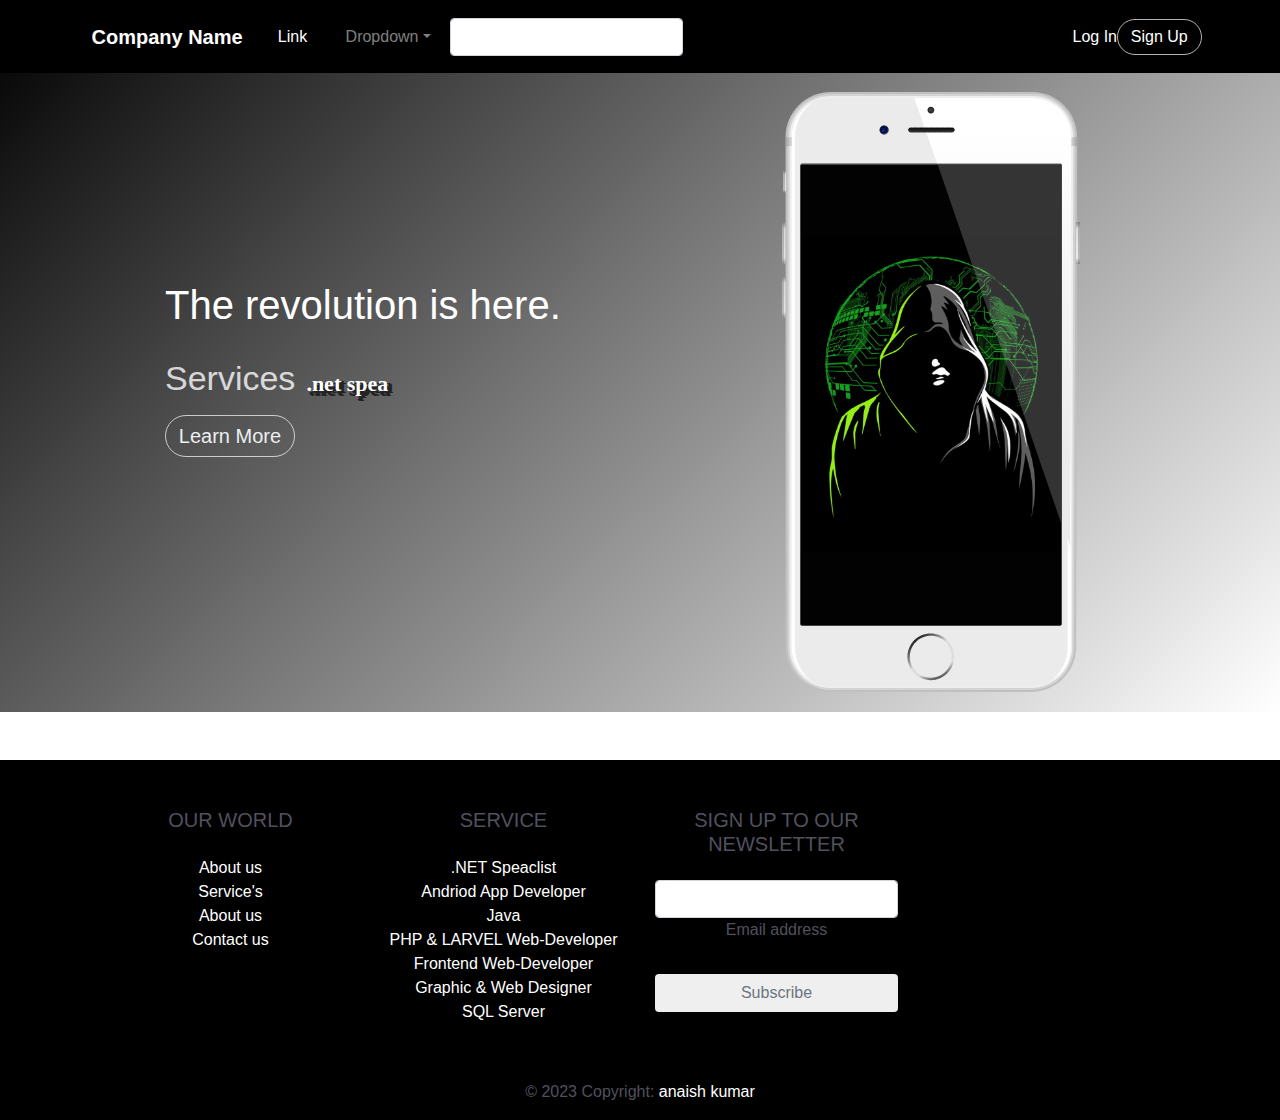
<file: Andriod App Developer.html>
<!DOCTYPE html>
<html>

<head>
  <meta charset="utf-8">
  <meta name="viewport" content="width=device-width, initial-scale=1.0">
  <title>Untitled</title>
  <link rel="stylesheet" href="https://cdnjs.cloudflare.com/ajax/libs/twitter-bootstrap/4.1.3/css/bootstrap.min.css">
  <!-- <link rel="stylesheet" href="https://cdnjs.cloudflare.com/ajax/libs/font-awesome/4.7.0/css/font-awesome.min.css"> -->
  <!-- <link rel="stylesheet" href="https://fonts.googleapis.com/css?family=Source+Sans+Pro:300,400,700"> -->
  <link rel="stylesheet" href="css/style.css">
  <!-- <link rel="stylesheet" href="/css/abouttemplete.css"> -->
  <!-- <link rel="stylesheet" href="https://maxcdn.bootstrapcdn.com/font-awesome/4.4.0/css/font-awesome.min.css"> -->
  <link href="https://cdn.jsdelivr.net/npm/bootstrap@5.3.0-alpha3/dist/css/bootstrap.min.css" rel="stylesheet"
    integrity="sha384-KK94CHFLLe+nY2dmCWGMq91rCGa5gtU4mk92HdvYe+M/SXH301p5ILy+dN9+nJOZ" crossorigin="anonymous">
  <!-- <link rel="stylesheet" href="https://cdnjs.cloudflare.com/ajax/libs/font-awesome/6.4.0/css/all.min.css"> -->
  <!-- <link rel="stylesheet" href="https://cdn.jsdelivr.net/gh/devicons/devicon@v2.15.1/devicon.min.css"> -->
  <!-- <link rel="stylesheet" href="https://cdnjs.cloudflare.com/ajax/libs/font-awesome/4.7.0/css/font-awesome.min.css"> -->

</head>

<body>
  <div>
    <div class="header-blue">
      <nav class="navbar navbar-dark navbar-expand-md navigation-clean-search">
        <div class="container"><a class="navbar-brand" href="#">Company Name</a><button class="navbar-toggler"
            data-toggle="collapse" data-target="#navcol-1"><span class="sr-only">Toggle
              navigation</span><span class="navbar-toggler-icon"></span></button>
          <div class="collapse navbar-collapse" id="navcol-1">
            <ul class="nav navbar-nav">
              <li class="nav-item" role="presentation">
                <a class="nav-link active" href="#">Link</a>
              </li>
              <li class="dropdown">
                <a class="dropdown-toggle nav-link dropdown-toggle" data-toggle="dropdown"aria-expanded="false" href="#">Dropdown</a>
                <div class="dropdown-menu" role="menu">
                  <a class="dropdown-item" role="presentation" href="">.NET Speaclist</a>
                  <a class="dropdown-item" role="presentation" href="#">Andriod App Developer</a>
                  <a class="dropdown-item"role="presentation" href="#">Java</a>
                  <a class="dropdown-item"role="presentation" href="#">PHP & LARVEL Web-Developer</a>
                  <a class="dropdown-item"role="presentation" href="#">Frontend Web-Developer</a>
                  <a class="dropdown-item"role="presentation" href="#">Graphic & Web Designer</a>
                  <a class="dropdown-item"role="presentation" href="#">SQL Server</a>
                </div>
              </li>
            </ul>
            <form class="form-inline mr-auto" target="_self">
              <div class="form-group"><label for="search-field"><i class="fa fa-search"></i></label>
                <input class="form-control search-field" type="search" name="search" id="search-field">
              </div>
            </form><span class="navbar-text"> <a href="#" class="login">Log In</a></span>
            <a class="btn btn-light action-button" role="button">Sign Up</a>
          </div>
        </div>
      </nav>
      <div class="container hero">
        <div class="row">
          <div class="col-12 col-lg-6 col-xl-5 offset-xl-1">
            <h1>The revolution is here.</h1>
            <div id="service">
              <p>Services <i class="fa fa-arrow-down arrow"></i>
              <div class="word"> </div>
              </p>
            </div>
            <button class="btn btn-light btn-lg action-button" type="button">Learn More</button>
          </div>
          <div class="col-md-5 col-lg-5 offset-lg-1 offset-xl-0 d-none d-lg-block phone-holder">
            <div class="iphone-mockup"><img src="img/iphone.svg" class="device">
              <div class="screen"></div>
            </div>
          </div>
        </div>
      </div>
    </div>
  </div>






  <footer>
    <!-- Remove the container if you want to extend the Footer to full width. -->
    <div class="container my-">

      <footer class="text-center text-lg-start mt-xl-5 pt-4">
        <!-- Grid container -->
        <div class="container p-4">
          <!--Grid row-->
          <div class="row">
            <!--Grid column-->
            <div class="col-lg-3 col-md-6 mb-4 mb-lg-0">
              <h5 class="text-uppercase mb-4 footer-main-heading-colour">OUR WORLD</h5>

              <ul class="list-unstyled mb-4">
                <li>
                  <a href="#!" class="text-white">About us</a>
                </li>
                <li>
                  <a href="#!" class="text-white">Service's</a>
                </li>
                <li>
                  <a href="#!" class="text-white">About us</a>
                </li>
                <li>
                  <a href="#!" class="text-white">Contact us</a>
                </li>
              </ul>
            </div>
            <!--Grid column-->

            <!--Grid column-->
            <!-- <div class="col-lg-3 col-md-6 mb-4 mb-lg-0">
        <h5 class="text-uppercase mb-4 footer-main-heading-colour">Assistance</h5>

        <ul class="list-unstyled">
          <li>
            <a href="#!" class="text-white">Contact us</a>
          </li>
          <li>
            <a href="#!" class="text-white">Size Guide</a>
          </li>
          <li>
            <a href="#!" class="text-white">Shipping Information</a>
          </li>
          <li>
            <a href="#!" class="text-white">Returns & Exchanges</a>
          </li>
          <li>
            <a href="#!" class="text-white">Payment</a>
          </li>
        </ul>
      </div> -->
            <!--Grid column-->

            <!--Grid column-->
            <div class="col-lg-3 col-md-6 mb-4 mb-lg-0 ">
              <h5 class="text-uppercase mb-4 footer-main-heading-colour">Service</h5>

              <ul class="list-unstyled">
                <li>
                  <a href="#!" class="text-white">.NET Speaclist</a>
                </li>
                <li>
                  <a href="#!" class="text-white">Andriod App Developer</a>
                </li>
                <li>
                  <a href="#!" class="text-white">Java</a>
                </li>
                <li>
                  <a href="#!" class="text-white">PHP & LARVEL Web-Developer</a>
                </li>
                <li>
                  <a href="#!" class="text-white">Frontend Web-Developer</a>
                </li>
                <li>
                  <a href="#!" class="text-white">Graphic & Web Designer</a>
                </li>
                <li>
                  <a href="#!" class="text-white">SQL Server</a>
                </li>
              </ul>
            </div>
            <!--Grid column-->

            <!--Grid column-->
            <div class="col-lg-3 col-md-6 mb-4 mb-lg-0">
              <h5 class="text-uppercase mb-4 footer-main-heading-colour">Sign up to our newsletter</h5>

              <div class="form-outline form-white mb-4">
                <input type="email" id="form5Example2" class="form-control" />
                <label class="form-label footer-main-heading-colour" for="form5Example2">Email address</label>
              </div>

              <button type="submit" class="btn text-secondary btn-outline-white btn-block">Subscribe</button>
            </div>
            <!--Grid column-->
          </div>
          <!--Grid row-->
        </div>
        <!-- Grid container -->

        <!-- Copyright -->
        <div class="text-center p-3 footer-main-heading-colour">
          © 2023 Copyright:
          <a class="text-white" href="https://mdbootstrap.com/">anaish kumar</a>
        </div>
        <!-- Copyright -->
      </footer>

    </div>
    <!-- End of .container -->
  </footer>


  
  

  <script src='https://cdnjs.cloudflare.com/ajax/libs/jquery/3.5.1/jquery.min.js'></script>
  <script src="js/script.js"></script>
  <script src="https://cdnjs.cloudflare.com/ajax/libs/twitter-bootstrap/4.1.3/js/bootstrap.bundle.min.js"></script>

</body>

</html>
</file>
<file: css/style.css>
.header-blue {
  background:linear-gradient(135deg, hsl(0, 0%, 0%), #ffffff);
  background-color:#184e8e;
  /* padding-bottom:80px; */
  padding-top: 12px;
  font-family:'Source Sans Pro', sans-serif;
}


/* @media (min-width:768px) {
  .header-blue {
    padding-bottom:120px;
    margin: 71px 0px 0px 0px;
  }
} */
@media (max-width:768px) {
  .header-blue {
    margin: 63px 0px 0px 0px;
  }
}


.header-blue .navbar {
  background:transparent;
  padding-top:.75rem;
  padding-bottom:.75rem;
  color:#fff;
  border-radius:0;
  box-shadow:none;
  border:none;
  position: fixed;
width: 100vw;
top: 0px;
z-index: 99;
background-color: #000000;
padding: 12px 19px 13px 32px;
}

@media (min-width:768px) {
  .header-blue .navbar {
    padding-top:1rem;
    padding-bottom:1rem;
    
  }
}

.header-blue .navbar .navbar-brand {
  font-weight:bold;
  color:inherit;
}

.header-blue .navbar .navbar-brand:hover {
  color:#f0f0f0;
}

.header-blue .navbar .navbar-collapse {
  border-top:1px solid rgba(255,255,255,0.3);
  margin-top:.5rem;
}

@media (min-width:768px) {
  .header-blue .navbar .navbar-collapse {
    border-color:transparent;
    margin:0;
  }
}
.col-12{
  padding: 19px 0px 26px 0px;
}

/* .header-blue .navbar .navbar-collapse span .login {
  color:#d9d9d9;
  margin-right:.5rem;
  text-decoration:none;
} */

/* .header-blue .navbar .navbar-collapse span .login:hover {
  color:#fff;
} */

.header-blue .navbar .navbar-toggler {
  border-color:rgba(255,255,255,0.3);
}

.header-blue .navbar .navbar-toggler:hover, .header-blue .navbar-toggler:focus {
  background:none;
}

.header-blue .navbar .navbar-nav a.active, .header-blue .navbar .navbar-nav > .show .dropdown-item {
  background:none;
  box-shadow:none;
}

@media (min-width: 768px) {
  .header-blue .navbar-nav .nav-link {
    padding-left:.7rem;
    padding-right:.7rem;
  }
}

@media (min-width: 992px) {
  .header-blue .navbar-nav .nav-link {
    padding-left:1.2rem;
    padding-right:1.2rem;
  }
}

.header-blue .navbar .navbar-nav > li > .dropdown-menu {
  margin-top:-5px;
  box-shadow:0 4px 8px rgba(0,0,0,.1);
  background-color:#fff;
  border-radius:2px;
}

.header-blue .navbar .dropdown-menu .dropdown-item:focus, .header-blue .navbar .dropdown-menu .dropdown-item {
  line-height:2;
  color:#37434d;
}

.header-blue .navbar .dropdown-menu .dropdown-item:focus, .header-blue .navbar .dropdown-menu .dropdown-item:hover {
  background:#ebeff1;
}

.header-blue .action-button, .header-blue .action-button:not(.disabled):active {
  border:1px solid rgba(255,255,255,0.7);
  border-radius:40px;
  color:#ebeff1;
  box-shadow:none;
  text-shadow:none;
  padding:.3rem .8rem;
  background:transparent;
  transition:background-color 0.25s;
  outline:none;
}

.header-blue .action-button:hover {
  color:#fff;
}

.header-blue .navbar .form-inline label {
  color:#d9d9d9;
}

/* .header-blue .navbar .form-inline .search-field {
  display:inline-block;
  width:80%;
  background:none;
  border:none;
  border: 1.4px solid #b3b3b3e5;
  border-radius:25px;
  color:#ccc;
  box-shadow:none;
  color:inherit;
  transition:border-bottom-color 0.3s;
} */

/* .header-blue .navbar .form-inline .search-field:focus {
  border-bottom:1px solid #ccc;
} */

.header-blue .hero {
  margin-top:20px;
  text-align:center;
}

@media (min-width:768px) {
  .header-blue .hero {
    margin-top:60px;
    text-align:left;
  }
}

.header-blue .hero h1 {
  color:#fff;
  font-size:40px;
  margin-top:0;
  margin-bottom:15px;
  font-weight:300;
  line-height:1.4;
}

@media (min-width:992px) {
  .header-blue .hero h1 {
    margin-top:190px;
    margin-bottom:24px;
    line-height:1.2;
  }
}

.header-blue .hero p {
  color:rgba(255,255,255,0.8);
  font-size:34px;
  margin-bottom:0px;
  font-weight:300;
}

.header-blue .phone-holder {
  text-align:right;
}

.header-blue div.iphone-mockup {
  position:relative;
  max-width:300px;
  margin:20px;
  display:inline-block;
}

.header-blue .iphone-mockup img.device {
  width:100%;
  height:auto;
}

.header-blue .iphone-mockup .screen {
  position:absolute;
  width:88%;
  height:77%;
  top:12%;
  border-radius:2px;
  left:6%;
  border:1px solid #444;
  background-color:#aaa;
  overflow:hidden;
  background:url(../img/back.jpg);
  background-size:cover;
  background-position:center;
}

.header-blue .iphone-mockup .screen:before {
  content:'';
  background-color:#fff;
  position:absolute;
  width:70%;
  height:140%;
  top:-12%;
  right:-60%;
  transform:rotate(-19deg);
  opacity:0.2;
}



/* animation */
.word {
  color: white;
  font: 700 normal 2.5em 'tahoma';
  text-shadow: 5px 2px #222324, 2px 4px #222324, 3px 5px #222324;
  margin: 2vh 11px;;
  font-size: 22px;
}

/* when we switch on mobile this arrow come on animation of service  */
.arrow{
  visibility: hidden;
}

.social-icon a i{
  opacity: 0.6;
    font-size: 20px !important;
    margin: 2.5px;
  }

.social-icon a i:hover{
opacity: 1;
  font-size: 21px !important;
}

@media only screen and (max-width: 991px) and (min-width: 767px) {
  .navbar-nav,.form-inline{
   display: contents !important;
  }
/* .navbar-text .login{
  display: ruby !important;
}
  .signup-btn{
    margin: 0px -50px 0px 4px;
  }
  .form-group{
    margin: 0px -18px 0px 1px;
  } */
}











/* <!--card start from here features what wwe provide-->
  <!--card start from here features what wwe provide-->
  <!--card start from here features what wwe provide--> */
.service-heading{
  display: flex;
 margin: -5px 0px -22 px 0px;;
}

.service-heading h2{
  display: flex;
  margin: 23px auto;
}
.container hr{
  margin: auto;
  color: blue;
}

#service{
  display: flex;
}
@media only screen and (max-width: 400px) {
  #service{
    display: block;
  }
  .arrow{
    visibility: visible;
  }
  .header-blue .hero p{
    display: block;
  }
  
}

.feature .feature-item{
  text-decoration: none;
  color: #222324;
  
}

.feature :hover{
  font-size: 20px;
  background-color: #aaa;
}

.icon{
   display: flex;
align-items: center;
}
.net-icon{
  margin: 6px -4px 0px 0px;
}


.java-icon h3{
  margin: 7px 0px 0px 11px;
}
.net-icon h3{
  margin: 0px 0px 0px 5px;
}
.andriod-icon{
  margin: 0px 5px 6px 0px;;
}
.php-icon{
  margin: 1px 2px 4px 0px;
}
.frontened-icon{
  font-size: 23px;
margin: -4px 8px 24px 0px;
}
.desginer-icon{
  font-size: 23px;
margin: -4px 8px 24px 0px;

}
.sql-icon{
  font-size: 31px;
}

/* about me templete *//* about me templete *//* about me templete *//* about me templete */
/* about me templete *//* about me templete *//* about me templete *//* about me templete */
/* about me templete *//* about me templete *//* about me templete *//* about me templete */


.card{
  border:none;

  position:relative;
  overflow:hidden;
  border-radius:8px;
  cursor:pointer;
}

.card:before{
  
  content:"";
  position:absolute;
  left:0;
  top:0;
  width:4px;
  height:100%;
  background-color:#7d7d83;
  transform:scaleY(1);
  transition:all 0.5s;
  transform-origin: bottom
}

.card:after{
  /*  */
  content:"";
  position:absolute;
  left:0;
  top:0;
  width:4px;
  height:100%;
  background-color:hsla(0, 0%, 1%, 0.808);
  transform:scaleY(0);
  transition:all 0.5s;
  transform-origin: bottom
}

.card:hover::after{
  transform:scaleY(1);
}


.fonts{
  font-size:11px;
}

.social-list{
  display:flex;
  list-style:none;
  justify-content:center;
  padding:0;
}

.social-list li a{
  padding:10px;
  color:#51515e;
  font-size:19px;

}

.social-list .fb-about :hover{
  color:  #3B5998 !important;
}
.social-list .twitter-about :hover{
  color:  #55acee !important;
}
.social-list .insta-about :hover{
  color:  #ac2bac !important;
}
.social-list .linkedin-about :hover{
  color:  #3B5998 !important;
}

.social-list li a :hover{
  font-size: 26.5px
}

.buttons button:nth-child(1){
     border:1px solid #020202 !important;
     color:#0a0a0a;
     height:40px;
}

.buttons button:nth-child(1):hover{
     border:1px solid hsla(0, 0%, 1%, 0.808)!important;
     color:#fff;
     height:40px;
     background-color:hsla(0, 0%, 1%, 0.808);
}

.buttons button:nth-child(2){
     border:1px solid hsla(0, 0%, 1%, 0.808) !important;
     background-color:hsla(0, 0%, 1%, 0.808);
     color:#fff;
      height:40px;
}




/* contact form in landing page *//* contact form in landing page *//* contact form in landing page */
/* contact form in landing page *//* contact form in landing page *//* contact form in landing page */
/* contact form in landing page *//* contact form in landing page *//* contact form in landing page */
.text-center .send{
  border: 1px solid;
  border-radius: 40px;
  background-color: #000;
  color: white !important; ;
}

.email-number-icon .list-unstyled .email-icon:hover{
  color: #e80909 !important;
  cursor: pointer;
}



/* footer *//* footer *//* footer *//* footer *//* footer *//* footer *//* footer */
/* footer *//* footer *//* footer *//* footer *//* footer *//* footer *//* footer */
/* footer *//* footer *//* footer *//* footer *//* footer *//* footer *//* footer */
footer{
  background: #000;
}

.footer-main-heading-colour{
  color: #51515e;
}
</file>
